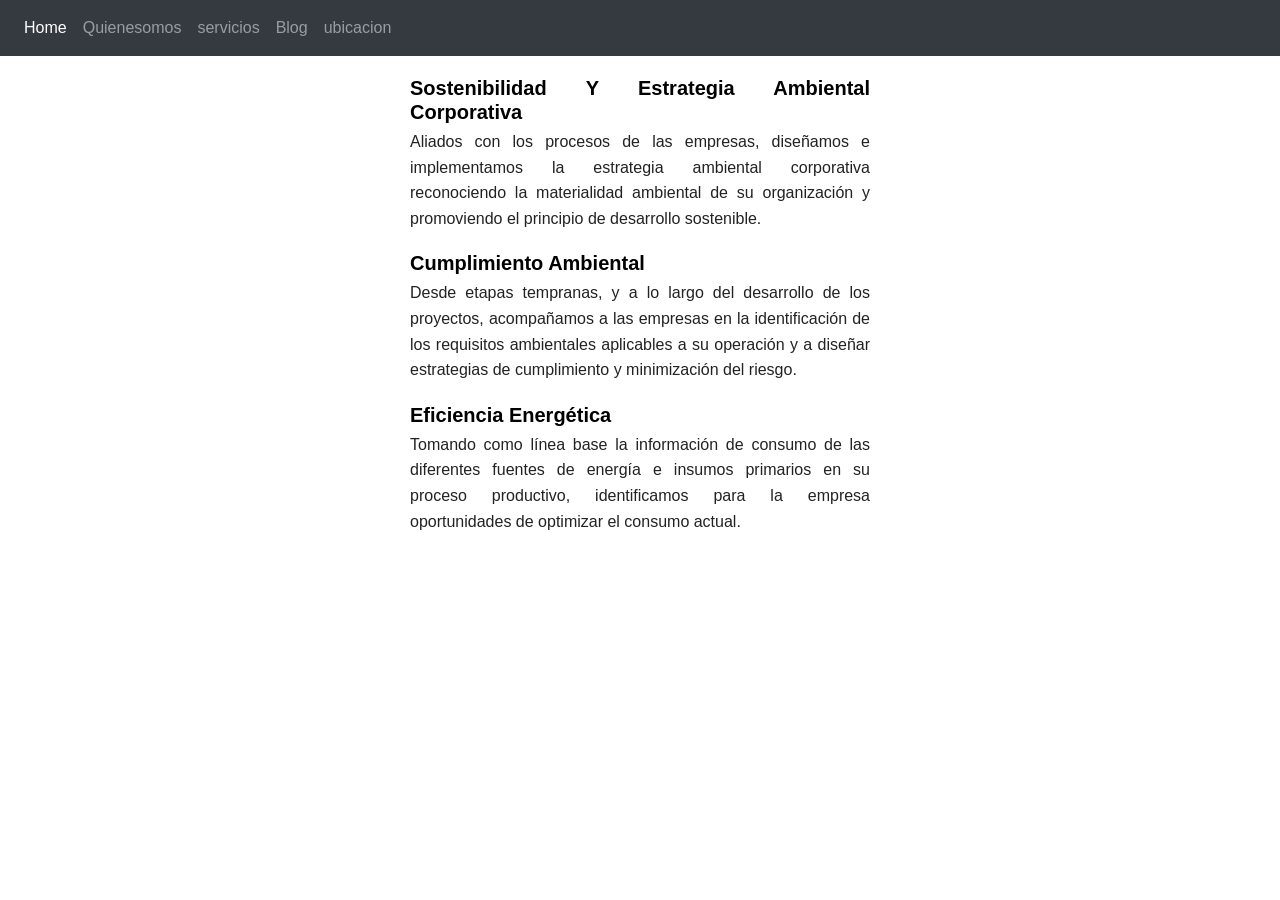
<file: servicios.html>
<!DOCTYPE html>
<html lang="es">
  <head>
    <meta charset="UTF-8">
    <title>Web naturaleza</title>
    
    <link rel="stylesheet" href="https://cdn.jsdelivr.net/npm/bootstrap@4.6.2/dist/css/bootstrap.min.css" integrity="sha384-xOolHFLEh07PJGoPkLv1IbcEPTNtaed2xpHsD9ESMhqIYd0nLMwNLD69Npy4HI+N" crossorigin="anonymous">
    
    <link rel="stylesheet" href="https://use.fontawesome.com/releases/v5.0.13/css/all.css" integrity="sha384-DNOHZ68U8hZfKXOrtjWvjxusGo9WQnrNx2sqG0tfsghAvtVlRW3tvkXWZh58N9jp" crossorigin="anonymous">
    
   
    <link rel="stylesheet" href="./servicios.css">
  </head>
 <nav class="navbar navbar-expand-lg navbar-dark bg-dark">
<div class="collapse navbar-collapse" id="navbarNav">
    <ul class="navbar-nav">
      <li class="nav-item active">
        <a class="nav-link" href="./index.html">Home <span class="sr-only">(current)</span></a>
      </li>
      <li class="nav-item">
        <a class="nav-link" href="./quienesomos.html">Quienesomos</a>
      </li>
      <li class="nav-item">
        <a class="nav-link" href="./servicios.html">servicios</a>
      </li>
      <li class="nav-item">
        <a class="nav-link" href="./blog.html">Blog</a>
      </li>
      <li class="nav-item">
        <a class="nav-link" href="./ubicacion.html">ubicacion</a>
      </li>
    
    </ul>
  </div>
  </nav>
<div class="texto-bloque">
  <h3>sostenibilidad y estrategia ambiental corporativa</h3>
  <p>Aliados con los procesos de las empresas, diseñamos e implementamos la estrategia ambiental corporativa reconociendo la materialidad ambiental de su organización y promoviendo el principio de desarrollo sostenible.</p>

  <h3>cumplimiento Ambiental</h3>
  <p>Desde etapas tempranas, y a lo largo del desarrollo de los proyectos, acompañamos a las empresas en la identificación de los requisitos ambientales aplicables a su operación y a diseñar estrategias de cumplimiento y minimización del riesgo.</p>

  <h3>eficiencia energética</h3>
  <p>Tomando como línea base la información de consumo de las diferentes fuentes de energía e insumos primarios en su proceso productivo, identificamos para la empresa oportunidades de optimizar el consumo actual.</p>
</div>
</file>
<file: servicios.css>
.texto-bloque {
  max-width: 500px;
  margin: 0 auto;
  padding: 20px;
  text-align: justify;
  font-family: Arial, sans-serif;
  line-height: 1.6;
  color: #222;
}

.texto-bloque h3 {
  font-size: 20px;
  font-weight: bold;
  margin-bottom: 5px;
  color: #000;
  text-transform: capitalize; /* Opcional */
}

.texto-bloque p {
  margin-bottom: 20px;
}
</file>
